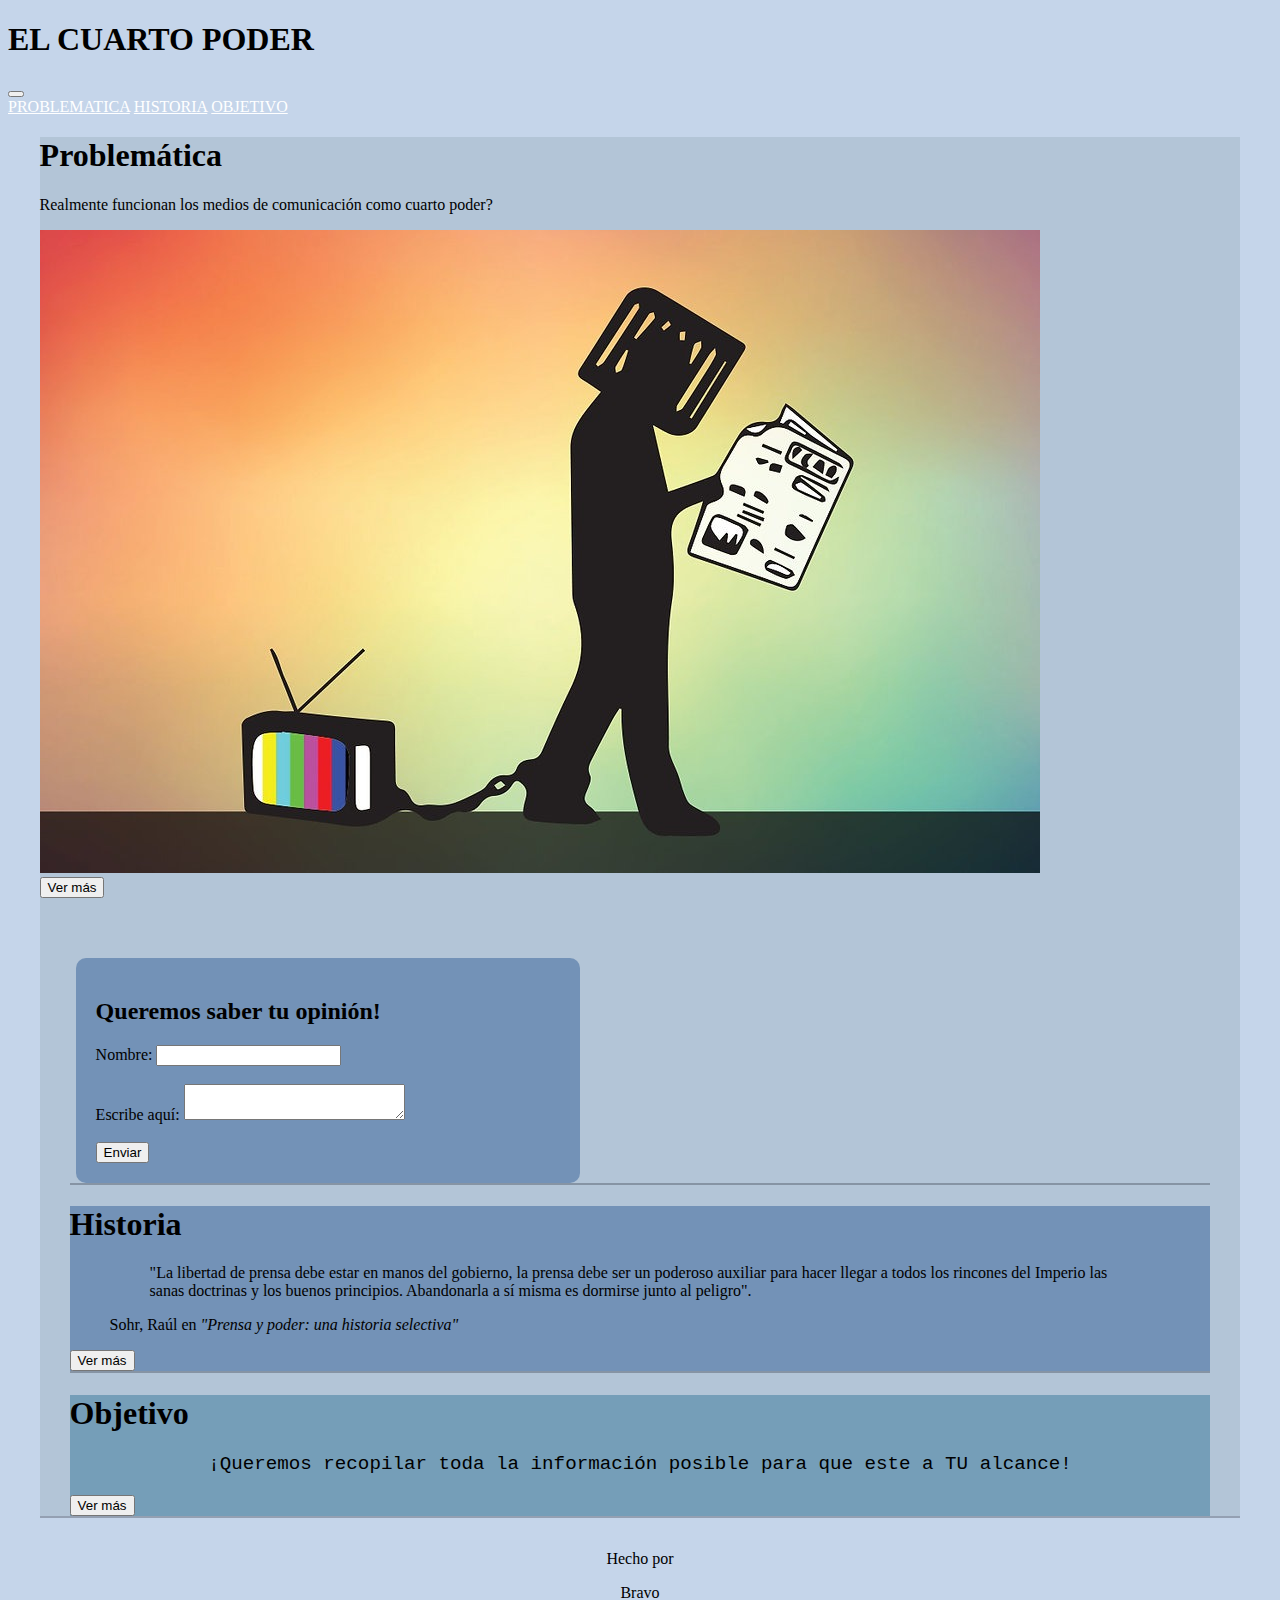
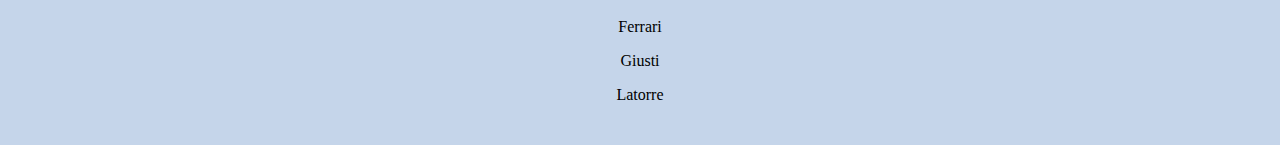
<file: index.html>
<!DOCTYPE html>
<html lang="en">
<head>
    <meta charset="UTF-8">
    <meta name="viewport" content="width=device-width, initial-scale=1.0">
    <title>El Cuarto Poder</title>
    <link rel="stylesheet" href="style.css">
    <link rel="stylesheet" href="https://cdn.jsdelivr.net/npm/bootstrap-icons@1.11.1/font/bootstrap-icons.css">
    <link href="https://cdn.jsdelivr.net/npm/bootstrap@5.3.2/dist/css/bootstrap.min.css" rel="stylesheet" integrity="sha384-T3c6CoIi6uLrA9TneNEoa7RxnatzjcDSCmG1MXxSR1GAsXEV/Dwwykc2MPK8M2HN" crossorigin="anonymous">
    <script src="https://cdn.jsdelivr.net/npm/bootstrap@5.3.2/dist/js/bootstrap.bundle.min.js" integrity="sha384-C6RzsynM9kWDrMNeT87bh95OGNyZPhcTNXj1NW7RuBCsyN/o0jlpcV8Qyq46cDfL" crossorigin="anonymous"></script>
</head>
<body class="body">
    <header>
        <h1 class="display-1">EL CUARTO PODER</h1>
    </header>
    <div class="container text-center">
        <nav class="navbar navbar-expand-lg bg-body-tertiary">
            <div class="container-fluid">
              <button class="navbar-toggler" type="button" data-bs-toggle="collapse" data-bs-target="#navbarNavAltMarkup" aria-controls="navbarNavAltMarkup" aria-expanded="false" aria-label="Toggle navigation">
                <span class="navbar-toggler-icon"></span>
              </button>
              <div class="collapse navbar-collapse" id="navbarNavAltMarkup">
                <div class="navbar-nav">
                  <a class="nav-link" href="#problematica" class="columna">PROBLEMATICA</a>
                  <a class="nav-link" href="#historia" class="columna">HISTORIA</a>
                  <a class="nav-link" href="#objetivo" class="columna">OBJETIVO</a>
                </div>
              </div>
            </div>
          </nav>
    </div>
    <main>
     <!--problematica-->
     <div class="problematica">
        <h1 id="problematica" class="display-6">Problemática</h1>
        <p>Realmente funcionan los medios de comunicación como cuarto poder?</p>
        <div class="clearfix">
         <img src="hombre television.jpeg" class="col-md-6 float-md-end mb-3 ms-md-3" class="foto1">
         <div class="d-grid gap-2 d-md-flex justify-content-md-end"> </div>
         <a href="problematica.html"><button class="btn btn-primary me-md-2" type="button" class="boton">Ver más</button></a>
         <form action="opinion.html" method="GET">      
           <h2>Queremos saber tu opinión!</h2>
           <label for="nombre">Nombre:</label>       
           <input type="text" id="nombre" name="nombre" required>       
           <br><br> 
           <label for="comentarios">Escribe aquí:</label>       
           <textarea id="comentarios" name="comentarios" rows="2" cols="25"></textarea>      
           <br><br>
           <input type="submit" value="Enviar">   
         </form> 
     </div>
      <div class="divider"></div>
      <div class="divider"></div>

     <!--historia-->
     <div class="historia">
      <h1 id="historia" class="display-6">Historia</h1>
      <figure class="text-center">
        <blockquote class="blockquote" class="cita">
          <p>"La libertad de prensa debe estar en manos del gobierno, la prensa debe ser un poderoso auxiliar para hacer llegar a todos los rincones del Imperio las sanas doctrinas y los buenos principios. Abandonarla a sí misma es dormirse junto al peligro".</p>
        </blockquote>
        <figcaption class="blockquote-footer">
            Sohr, Raúl en <cite title="Source Title">"Prensa y poder: una historia selectiva"</cite>
        </figcaption>
      </figure>
      <div class="d-grid gap-2 col-6 mx-auto">
        <a href="historia.html"><button class="btn btn-primary" type="button" class="boton">Ver más</button></a>
      </div>
     </div>
     <div class="divider"></div>
     <div class="divider"></div>
     <!--objetivo-->
     <div class="objetivo">
        <h1 id="objetivo" class="display-6">Objetivo</h1>
        <p class="descripcion">¡Queremos recopilar toda la información posible para que este a TU alcance!</p>
        
        <div class="d-grid gap-2 col-6 mx-auto">
            <a href="objetivo.html"><button class="btn btn-primary" type="button" class="boton">Ver más</button></a>

          </div>
     </div>
     </main>
     <div class="divider"></div>
     <div class="divider"></div>
     <footer>
        <p>Hecho por</p>
        <p>Bravo</p>
        <p>Ferrari</p>
        <p>Giusti</p>
        <p>Latorre</p>
     </footer> 

</body>
</html>
</file>
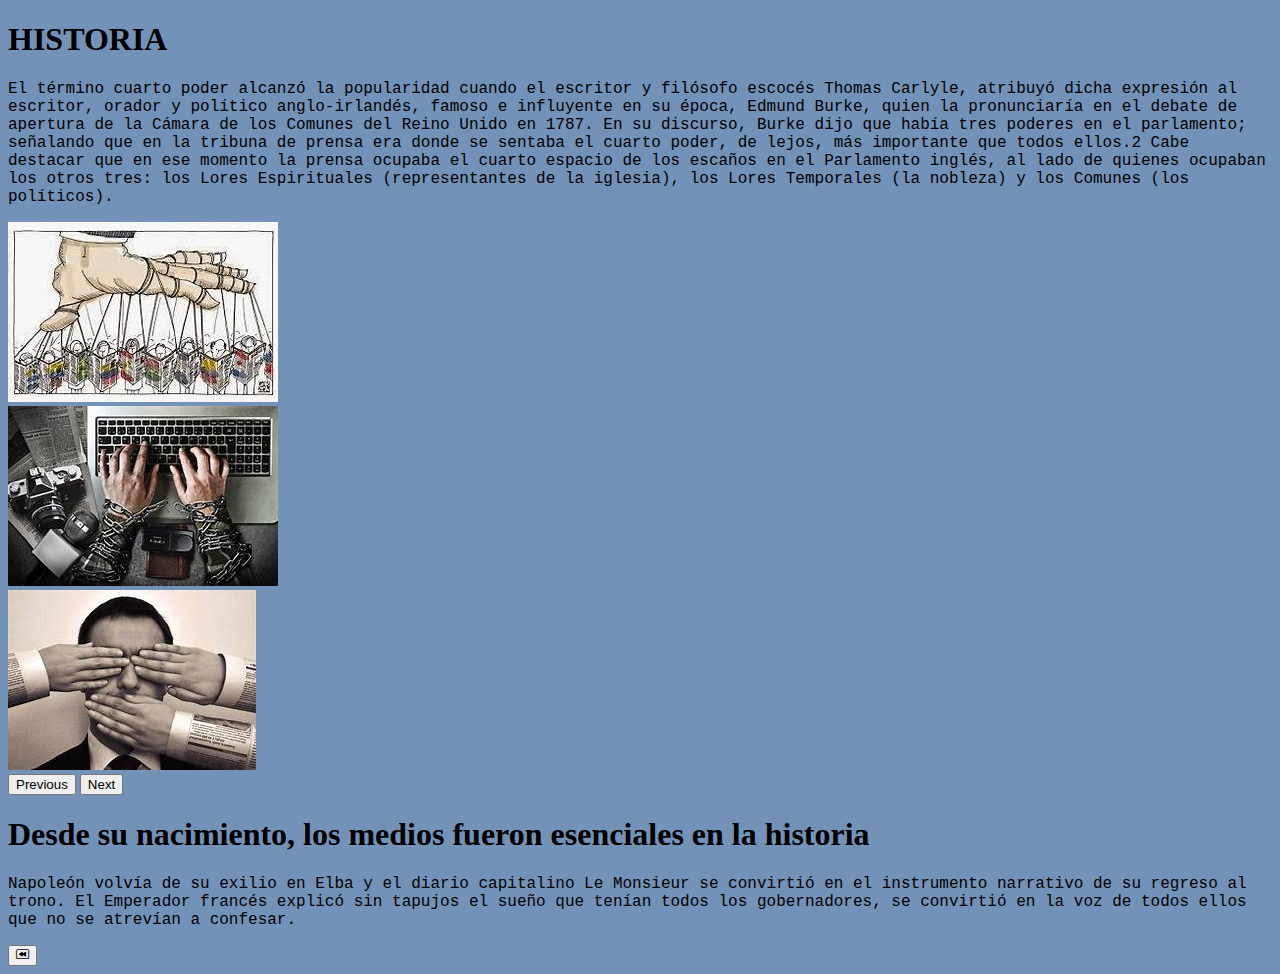
<file: historia.html>
<!DOCTYPE html>
<html lang="en">
<head>
    <meta charset="UTF-8">
    <meta name="viewport" content="width=device-width, initial-scale=1.0">
    <title>El Cuarto Poder</title>
    <link rel="stylesheet" href="historia.css">
    <link rel="stylesheet" href="https://cdn.jsdelivr.net/npm/bootstrap-icons@1.11.1/font/bootstrap-icons.css">
    <link href="https://cdn.jsdelivr.net/npm/bootstrap@5.3.2/dist/css/bootstrap.min.css" rel="stylesheet" integrity="sha384-T3c6CoIi6uLrA9TneNEoa7RxnatzjcDSCmG1MXxSR1GAsXEV/Dwwykc2MPK8M2HN" crossorigin="anonymous">
    <script src="https://cdn.jsdelivr.net/npm/bootstrap@5.3.2/dist/js/bootstrap.bundle.min.js" integrity="sha384-C6RzsynM9kWDrMNeT87bh95OGNyZPhcTNXj1NW7RuBCsyN/o0jlpcV8Qyq46cDfL" crossorigin="anonymous"></script>
</head>
<body class="body">
   <h1 class="display-1">HISTORIA</h1>
   <div class="clearfix">
    <p>El término cuarto poder alcanzó la popularidad cuando el escritor y filósofo escocés Thomas Carlyle, atribuyó dicha expresión al escritor, orador y político anglo-irlandés, famoso e influyente en su época, Edmund Burke, quien la pronunciaría en el debate de apertura de la Cámara de los Comunes del Reino Unido en 1787. En su discurso, Burke dijo que había tres poderes en el parlamento; señalando que en la tribuna de prensa era donde se sentaba el cuarto poder, de lejos, más importante que todos ellos.2 Cabe destacar que en ese momento la prensa ocupaba el cuarto espacio de los escaños en el Parlamento inglés, al lado de quienes ocupaban los otros tres: los Lores Espirituales (representantes de la iglesia), los Lores Temporales (la nobleza) y los Comunes (los políticos).</p>
    <div id="carouselExampleControlsNoTouching" class="carousel slide" data-bs-touch="false">
        <div class="carousel-inner">
          <div class="carousel-item active">
            <img src="th (1).jpeg" class="rounded mx-auto d-block">
          </div>
          <div class="carousel-item">
            <img src="th (2).jpeg" class="rounded mx-auto d-block">
          </div>
          <div class="carousel-item">
            <img src="th (3).jpeg" class="rounded mx-auto d-block" >
          </div>
        </div>
        <button class="carousel-control-prev" type="button" data-bs-target="#carouselExampleControlsNoTouching" data-bs-slide="prev">
          <span class="carousel-control-prev-icon" aria-hidden="true"></span>
          <span class="visually-hidden">Previous</span>
        </button>
        <button class="carousel-control-next" type="button" data-bs-target="#carouselExampleControlsNoTouching" data-bs-slide="next">
          <span class="carousel-control-next-icon" aria-hidden="true"></span>
          <span class="visually-hidden">Next</span>
        </button>
        <h1 class="display-6">Desde su nacimiento, los medios fueron esenciales en la historia</h1>
    <p>Napoleón volvía de su exilio en Elba y el diario capitalino Le Monsieur se convirtió en el instrumento narrativo de su regreso al trono. El Emperador francés explicó sin tapujos el sueño que tenían todos los gobernadores, se convirtió en la voz de todos ellos que no se atrevían a confesar. </p>
      </div>
      <a href="index.html"><button><i class="bi bi-rewind-btn"></i></button></a>
</body>
</html>
</file>
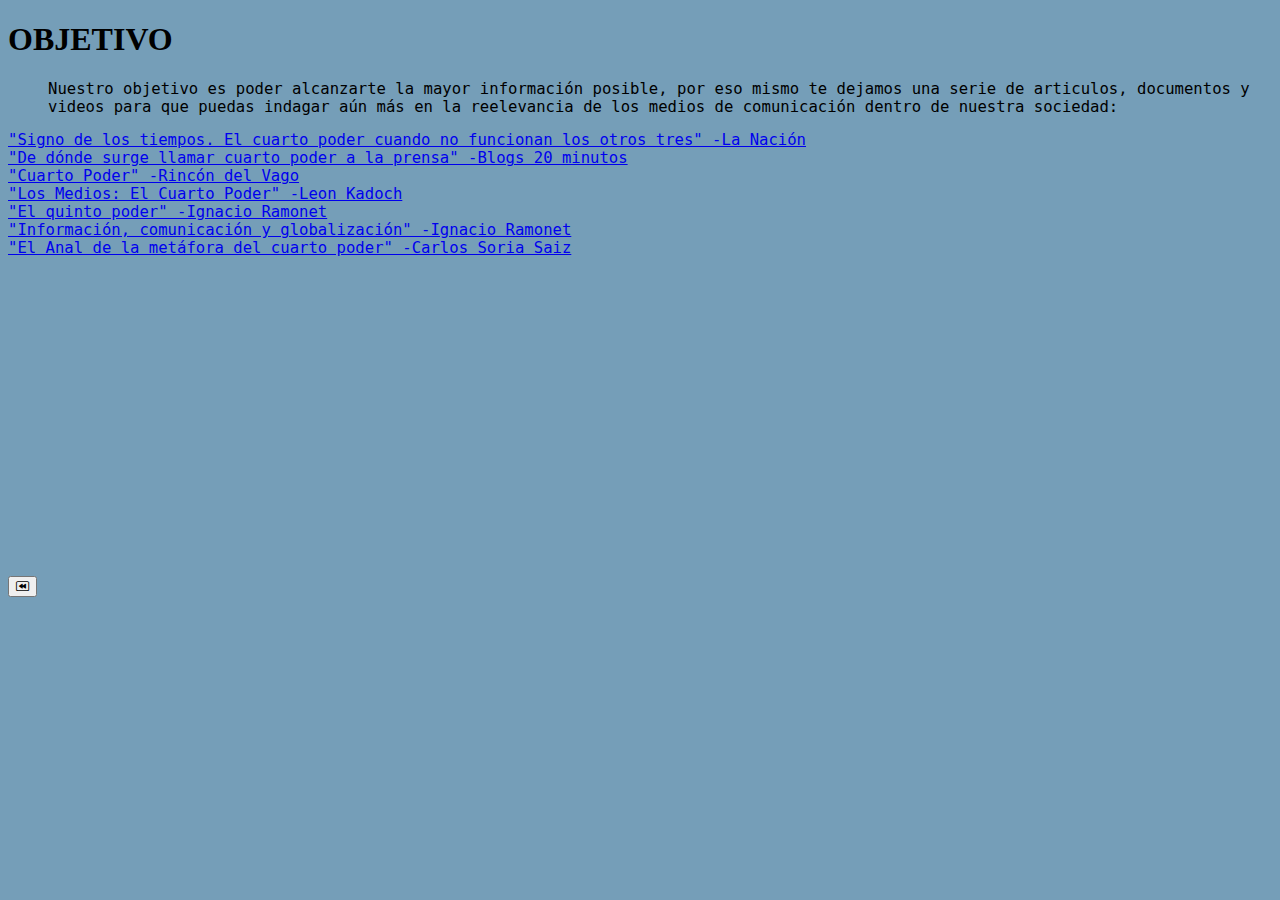
<file: objetivo.html>
<!DOCTYPE html>
<html lang="en">
<head>
    <meta charset="UTF-8">
    <meta name="viewport" content="width=device-width, initial-scale=1.0">
    <title>El Cuarto Poder</title>
    <link rel="stylesheet" href="objetivo.css">
    <link rel="stylesheet" href="https://cdn.jsdelivr.net/npm/bootstrap-icons@1.11.1/font/bootstrap-icons.css">
    <link href="https://cdn.jsdelivr.net/npm/bootstrap@5.3.2/dist/css/bootstrap.min.css" rel="stylesheet" integrity="sha384-T3c6CoIi6uLrA9TneNEoa7RxnatzjcDSCmG1MXxSR1GAsXEV/Dwwykc2MPK8M2HN" crossorigin="anonymous">
    <script src="https://cdn.jsdelivr.net/npm/bootstrap@5.3.2/dist/js/bootstrap.bundle.min.js" integrity="sha384-C6RzsynM9kWDrMNeT87bh95OGNyZPhcTNXj1NW7RuBCsyN/o0jlpcV8Qyq46cDfL" crossorigin="anonymous"></script>
</head>
<body class="body">
    <h1 class="display-1">OBJETIVO</h1>
    <ul>Nuestro objetivo es poder alcanzarte la mayor información posible, por eso mismo te dejamos una serie de articulos, documentos y videos para que puedas indagar aún más en la reelevancia de los medios de comunicación dentro de nuestra sociedad:</ul>
    <li><a href="https://www.lanacion.com.ar/opinion/signo-de-los-tiempos-el-cuarto-poder-cuando-no-funcionan-los-otros-tres-nid15052022/"> "Signo de los tiempos. El cuarto poder cuando no funcionan los otros tres" -La Nación</a></li>
    <li><a href="https://blogs.20minutos.es/yaestaellistoquetodolosabe/de-donde-surge-llamar-cuarto-poder-a-la-prensa/">"De dónde surge llamar cuarto poder a la prensa" -Blogs 20 minutos</a></li>
    <li><a href="https://html.rincondelvago.com/cuarto-poder.html">"Cuarto Poder" -Rincón del Vago</a></li>
    <li><a href="https://www.leonkadoch.net/los-medios-el-cuarto-poder/">"Los Medios: El Cuarto Poder" -Leon Kadoch</a></li>
    <li><a href="Ramonet.pdf" download="ramonet.pdf">"El quinto poder" -Ignacio Ramonet</a></li>
    <li><a href="informacion.pdf" download="informacion.pdf">"Información, comunicación y globalización" -Ignacio Ramonet</a></li>
    <li><a href="elanal.pdf" download="elanal.pdf">"El Anal de la metáfora del cuarto poder" -Carlos Soria Saiz</a></li>
    <div class="video">
        <iframe width="560" height="315" src="https://www.youtube.com/embed/Yhtm8YHwcWY?si=WQbmkPvceFBgQvOj" title="YouTube video player" frameborder="0" allow="accelerometer; autoplay; clipboard-write; encrypted-media; gyroscope; picture-in-picture; web-share" allowfullscreen></iframe>
        <iframe width="560" height="315" src="https://www.youtube.com/embed/zedCzJpzewc?si=W_NxjSmt37llU7lp" title="YouTube video player" frameborder="0" allow="accelerometer; autoplay; clipboard-write; encrypted-media; gyroscope; picture-in-picture; web-share" allowfullscreen></iframe>
    </div>
    <a href="index.html"><button><i class="bi bi-rewind-btn"></i></button></a>
   
</body>
</html>
</file>
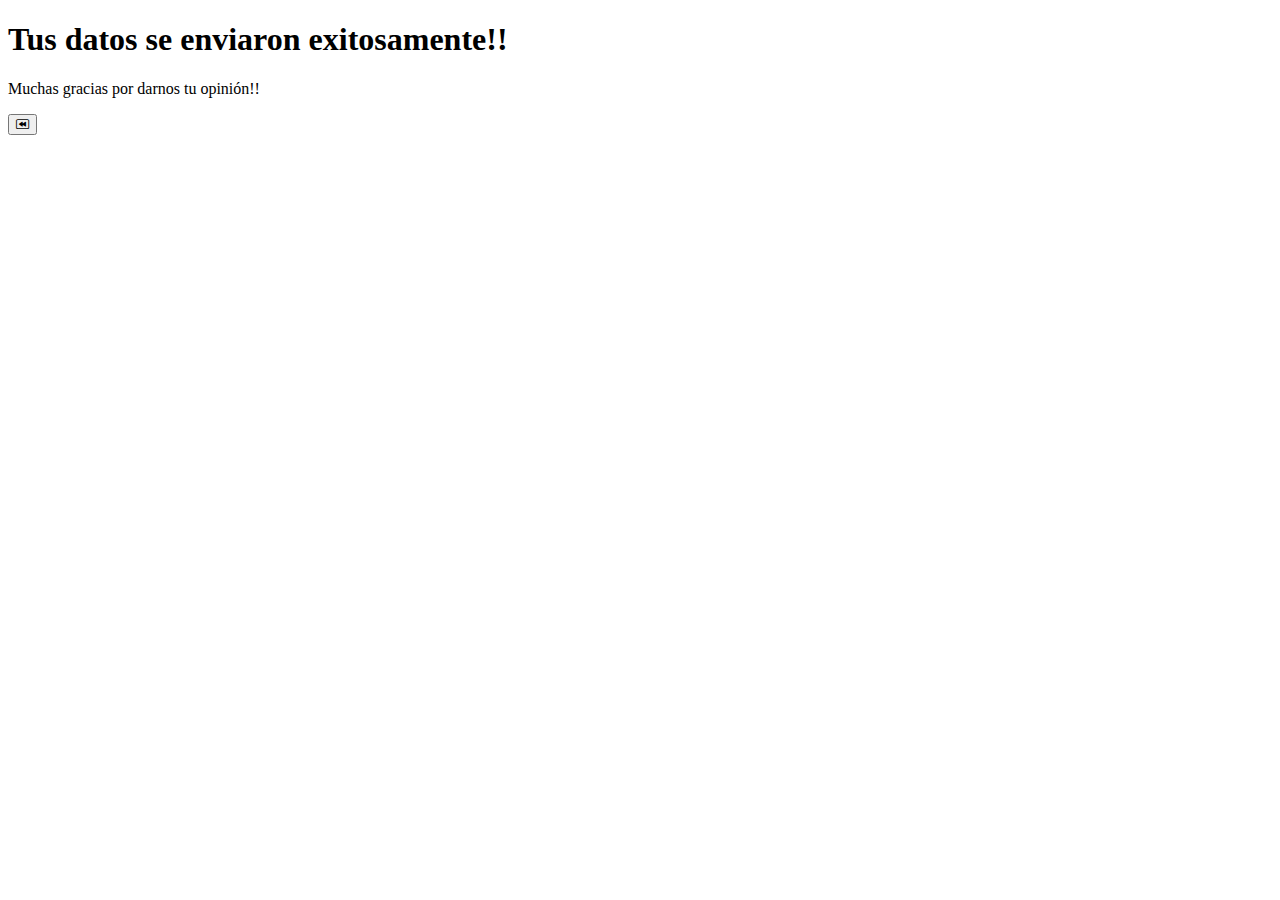
<file: opinion.html>
<!DOCTYPE html>
<html lang="en">
<head>
    <meta charset="UTF-8">
    <meta name="viewport" content="width=device-width, initial-scale=1.0">
    <link rel="stylesheet" href="https://cdn.jsdelivr.net/npm/bootstrap-icons@1.11.1/font/bootstrap-icons.css">
    <title>opinion</title>
</head>
<body>
   <h1>Tus datos se enviaron exitosamente!!</h1>       
   <p>Muchas gracias <span id="nombreMostrado"></span> por darnos tu opinión!!</p>       
   <script>         
   // Obtener los parámetros de la URL (si se utiliza el método GET)
            var urlParams = new URLSearchParams(window.location.search);                  
            // Obtener el valor del parámetro "nombre"         
            var nombre = urlParams.get('nombre');                         
            // Mostrar los valores en la página         
            document.getElementById('nombreMostrado').textContent = nombre;     
    </script>
    <a href="index.html"><button><i class="bi bi-rewind-btn"></i></button></a>
</body>
</html>
</file>
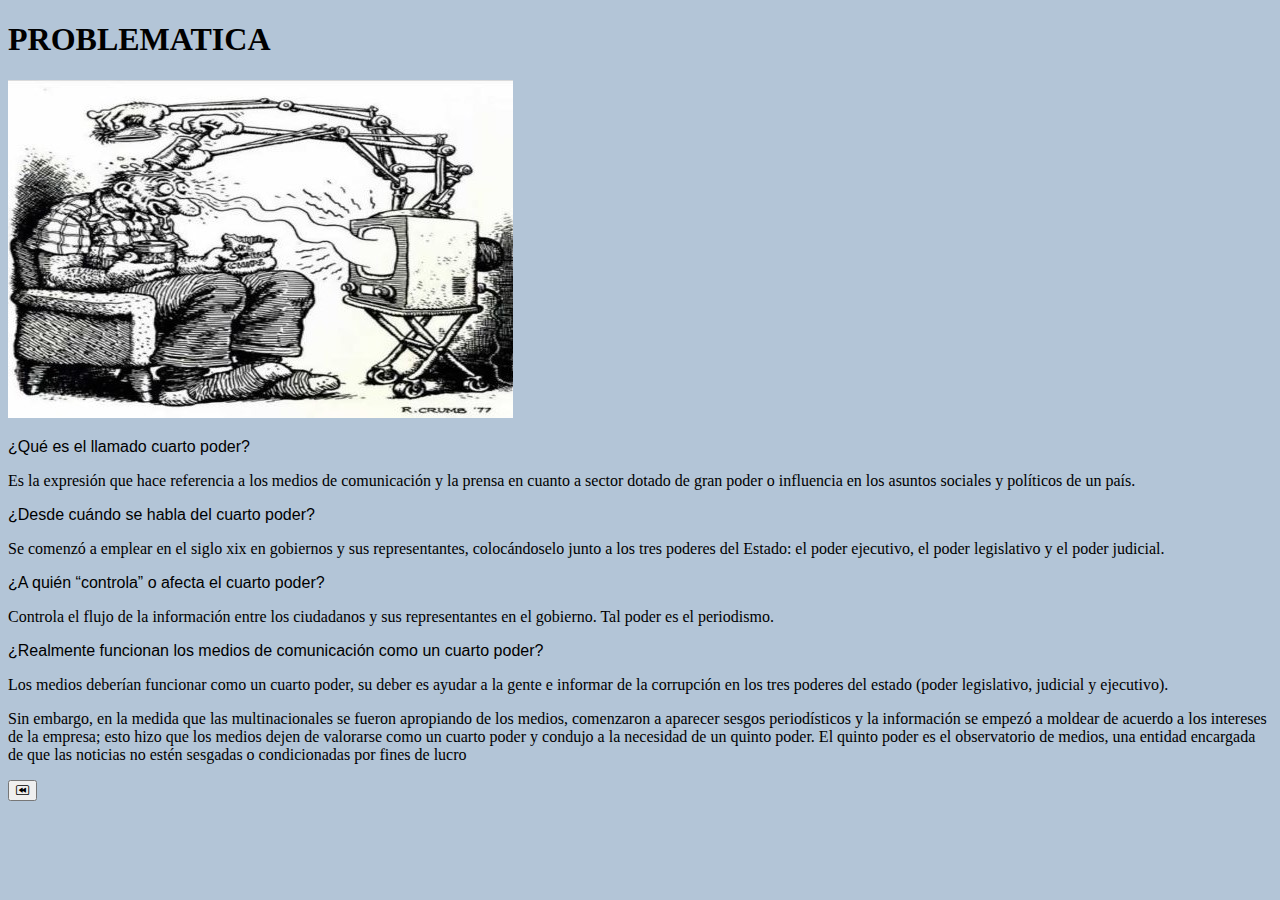
<file: problematica.html>
<!DOCTYPE html>
<html lang="en">
<head>
    <meta charset="UTF-8">
    <meta name="viewport" content="width=device-width, initial-scale=1.0">
    <title>El Cuarto Poder</title>
    <link rel="stylesheet" href="problematica.css">
    <link rel="stylesheet" href="https://cdn.jsdelivr.net/npm/bootstrap-icons@1.11.1/font/bootstrap-icons.css">
    <link href="https://cdn.jsdelivr.net/npm/bootstrap@5.3.2/dist/css/bootstrap.min.css" rel="stylesheet" integrity="sha384-T3c6CoIi6uLrA9TneNEoa7RxnatzjcDSCmG1MXxSR1GAsXEV/Dwwykc2MPK8M2HN" crossorigin="anonymous">
    <script src="https://cdn.jsdelivr.net/npm/bootstrap@5.3.2/dist/js/bootstrap.bundle.min.js" integrity="sha384-C6RzsynM9kWDrMNeT87bh95OGNyZPhcTNXj1NW7RuBCsyN/o0jlpcV8Qyq46cDfL" crossorigin="anonymous"></script>
</head>
<body class="body">
    <h1 class="display-1">PROBLEMATICA</h1>
    <div class="clearfix">
        <img src="manipulacion2.jpg" class="rounded float-end">
        <p class="pregunta">¿Qué es el llamado cuarto poder?</p>
        <p>Es la expresión que hace referencia a los medios de comunicación y la prensa en cuanto a sector dotado de gran poder o influencia en los asuntos sociales y políticos de un país.</p>
        <p class="pregunta">¿Desde cuándo se habla del cuarto poder?</p>
        <p>Se comenzó a emplear en el siglo xix en gobiernos y sus representantes, colocándoselo junto a los tres poderes del Estado: el poder ejecutivo, el poder legislativo y el poder judicial.</p>
        <p class="pregunta">¿A quién “controla” o afecta el cuarto poder?</p>
        <p>Controla el flujo de la información entre los ciudadanos y sus representantes en el gobierno. Tal poder es el periodismo.</p>
        <p class="pregunta">¿Realmente funcionan los medios de comunicación como un cuarto poder?</p>
        <p>
            Los medios deberían funcionar como un cuarto poder, su deber es ayudar a la gente e informar de la corrupción en los tres poderes del estado (poder legislativo, judicial y ejecutivo). 
        </p>
      
        <p>
            Sin embargo, en la medida que las multinacionales se fueron apropiando de los medios, comenzaron a aparecer sesgos periodísticos y la información se empezó a moldear de acuerdo a los intereses de la empresa; esto hizo que los medios dejen de valorarse como un cuarto poder y condujo a la necesidad de un quinto poder. El quinto poder es el observatorio de medios, una entidad encargada de que las noticias no estén sesgadas o condicionadas por fines de lucro
        </p>
      
      </div>
      <a href="index.html"><button><i class="bi bi-rewind-btn"></i></button></a>
</body>
</html>
</file>
<file: style.css>
.divider {
    border-bottom: 1px solid #0001083f;
    margin: auto;
    width: 95%;
  }

.descripcion {
    font-family: monospace;
    font-size: larger;
    text-align: center;
}

footer {
    text-align: center;
    background-color: #c5d5ea;
    padding: 1rem;
}

a {
    color: white;

}

.problematica {
        background-color: #b3c5d7;
        font-size: 16px;
        width: 95%;
        margin: auto;
}

.historia {
 background-color: #7392b7;
 width: 95%;
 margin: auto;
}

.objetivo {
    background-color: #759eb8;
    color: black;
    width: 95%;
    margin: auto;
}

.body {
    background-color: #c5d5ea;
}

header {
    background-color: #c5d5ea;
}

.cita {
    font-family:'Helvetica Neue';
}

form {     
    background-color: #7392b7;     
    padding: 20px;     
    border-radius: 10px; 
    margin-right: 55%;    
    margin-top: 5%;
    margin-left: 3%;
}
</file>
<file: historia.css>
.body {
    background-color: #7392b7;
}

p {
    font-family: 'Courier New', Courier, monospace;
}

.subtitulo {
    font-family: Impact, Haettenschweiler, 'Arial Narrow Bold', sans-serif;;
}
</file>
<file: objetivo.css>
.body {
    background-color: #759eb8;
}

ul, li {
    font-family: monospace;
    font-size: larger;
}
</file>
<file: problematica.css>
.pregunta {
    font-family: Impact, Haettenschweiler, 'Arial Narrow Bold', sans-serif;
}

.body {
    background-color: #b3c5d7; ;
}
</file>
